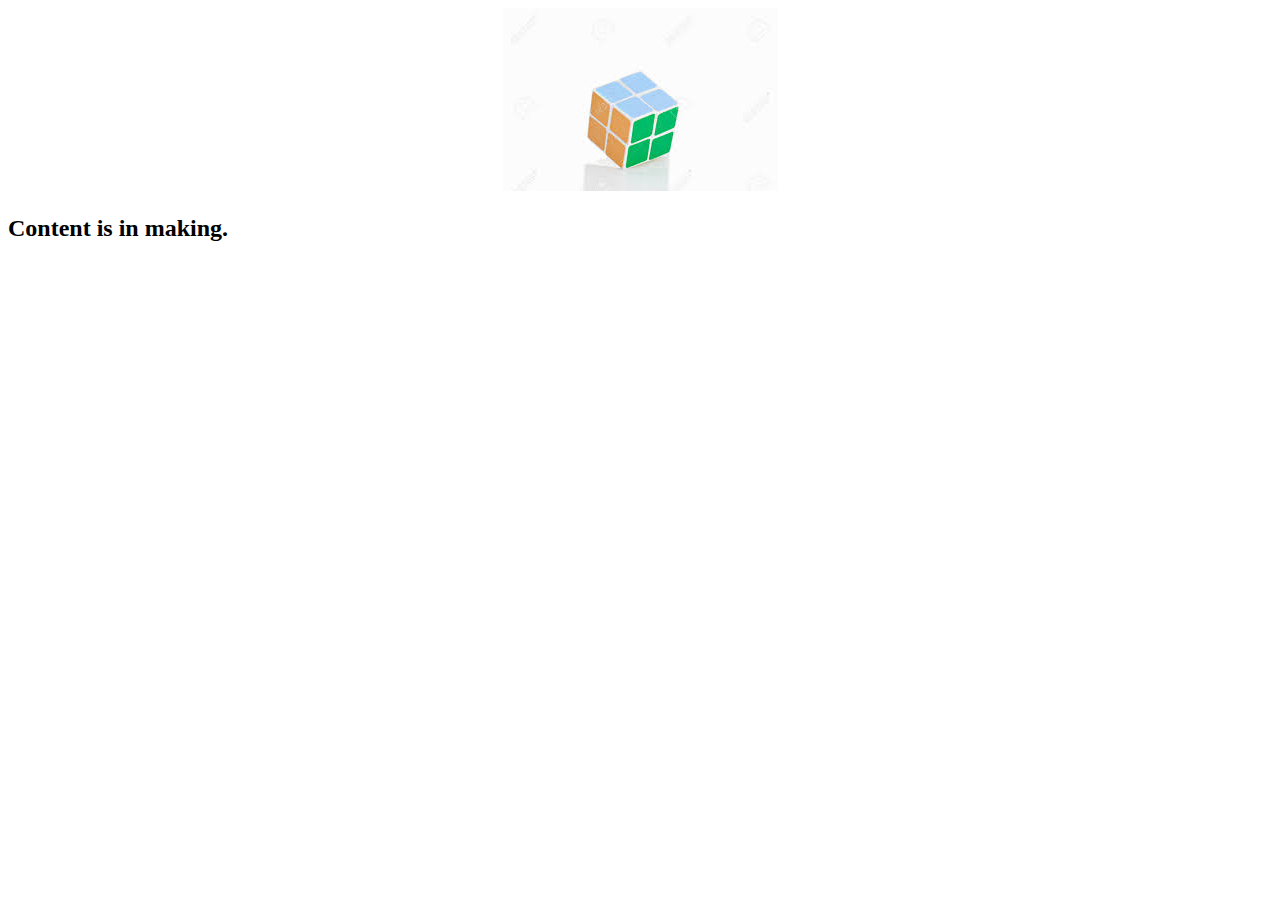
<file: 2x2.html>
<!DOCTYPE html>
<html lang="en">
<head>
    <meta charset="UTF-8">
    <meta http-equiv="X-UA-Compatible" content="IE=edge">
    <meta name="viewport" content="width=device-width, initial-scale=1.0">
    <title>2x2</title>
</head>
<body>
    <a href="index.html"></a>

    <center><img src="images/22.jpeg" alt=""></center>
    
    <h2>Content is in making.</h2>
</body>
</html>
</file>
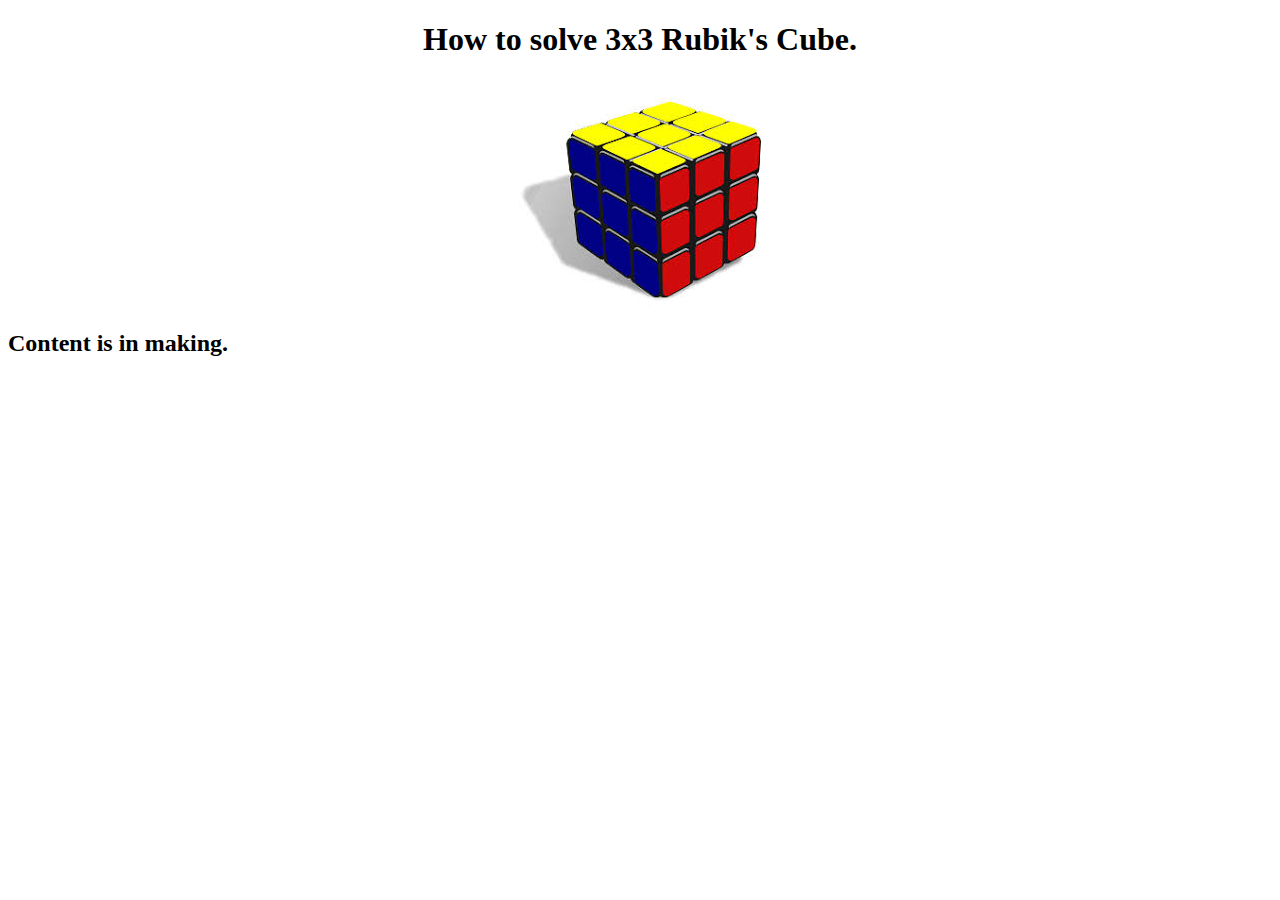
<file: 3x3.html>
<!DOCTYPE html>
<html lang="en">
<head>
    <meta charset="UTF-8">
    <meta http-equiv="X-UA-Compatible" content="IE=edge">
    <meta name="viewport" content="width=device-width, initial-scale=1.0">
    <title>3x3</title>
</head>
<body>
    <a href="index.html"></a>
   <center> <h1>How to solve 3x3 Rubik's Cube.</h1> </center><br>

   <center><img src="images/3x3.jpeg" alt=""></center>

    <h2>Content is in making.</h2>
</body>
</html>
</file>
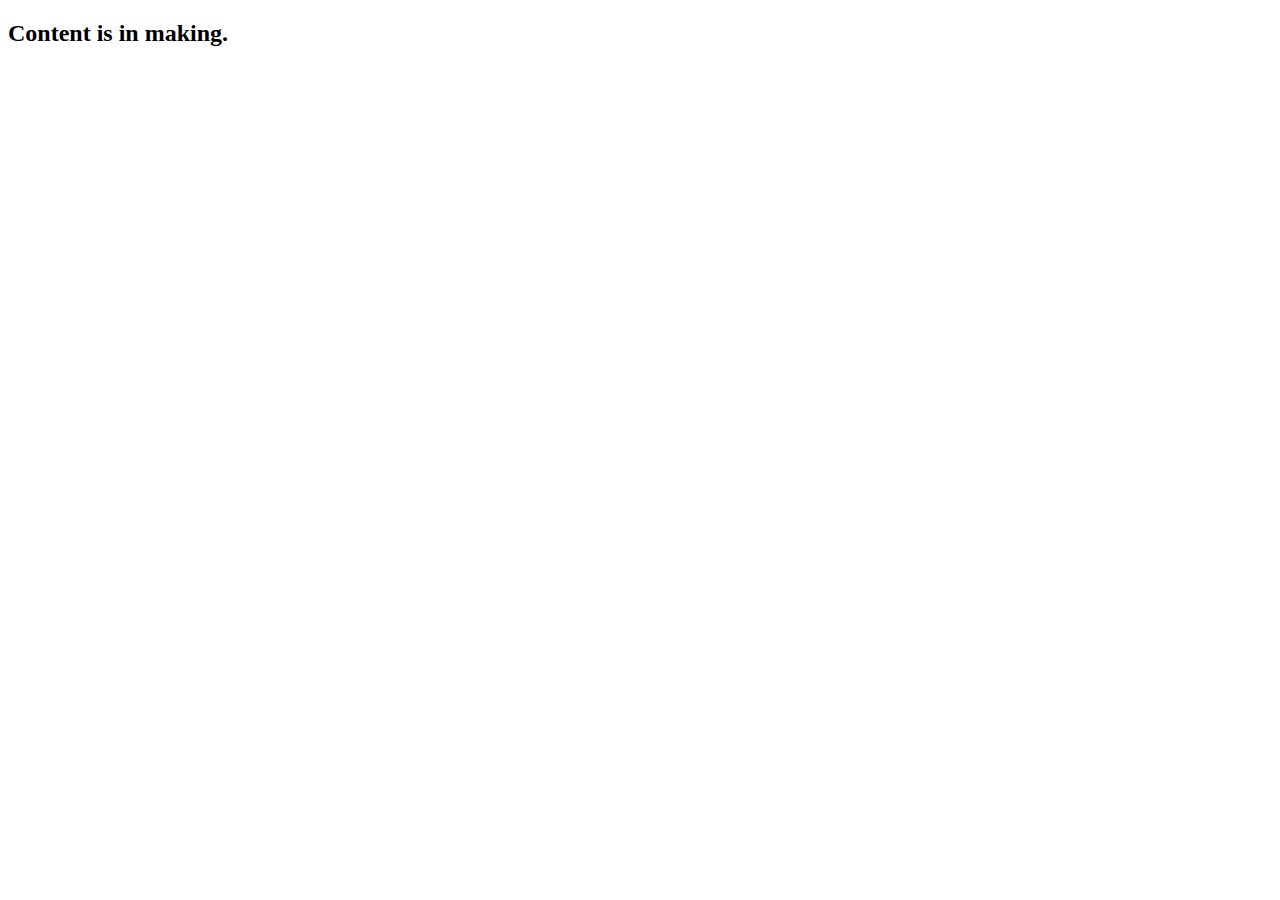
<file: pyraminx.html>
<!DOCTYPE html>
<html lang="en">
<head>
    <meta charset="UTF-8">
    <meta http-equiv="X-UA-Compatible" content="IE=edge">
    <meta name="viewport" content="width=device-width, initial-scale=1.0">
    <title>Pyraminx</title>
</head>
<body>
    <a href="index.html"></a>
    
    <h2>Content is in making.</h2>
</body>
</html>
</file>
